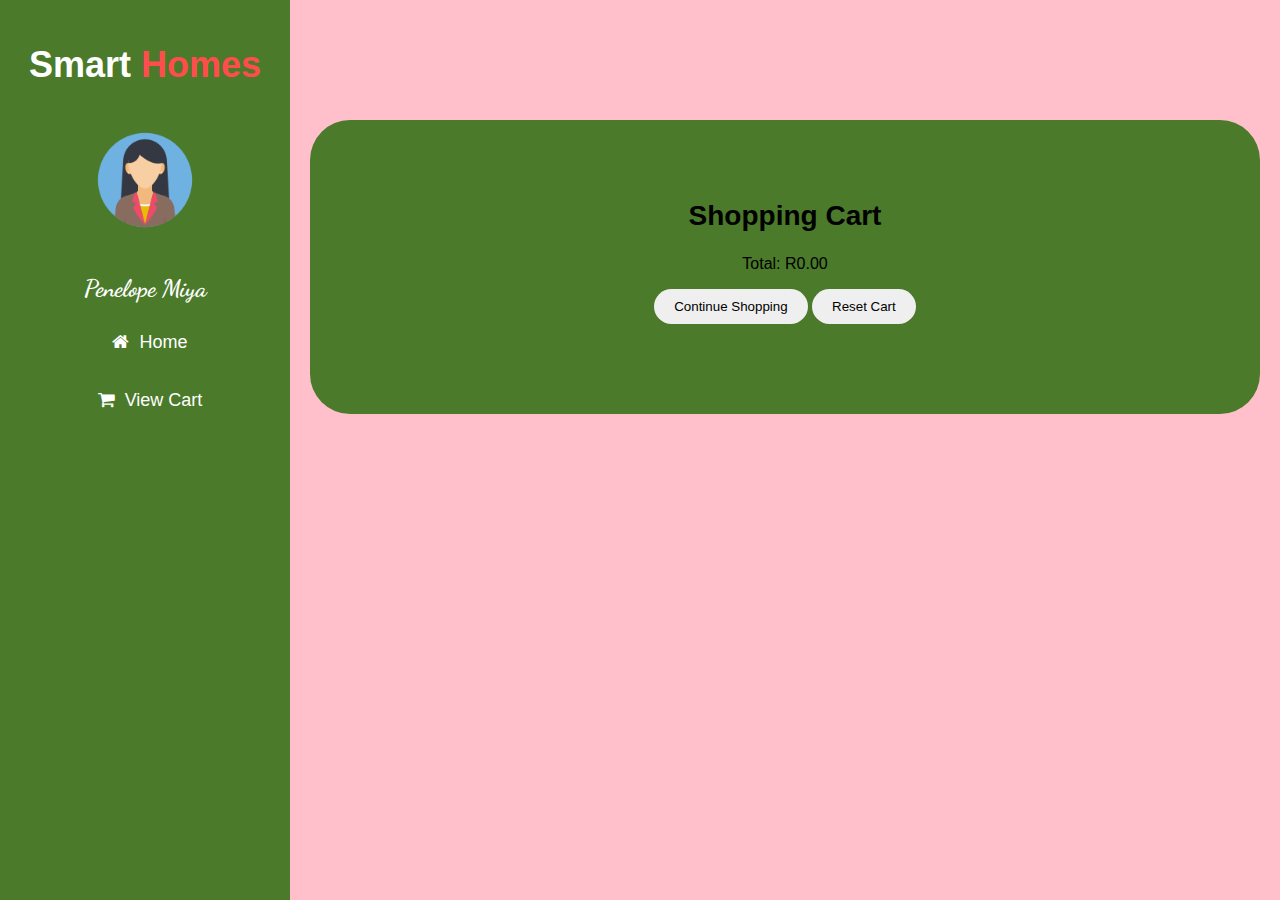
<file: cart.html>
<!DOCTYPE html>
<html lang="en">
<head>
    <meta charset="UTF-8">
    <meta name="viewport" content="width=device-width, initial-scale=1.0">
    <title>Shopping Cart</title>
    <link rel="stylesheet" href="styles.css">
    <link rel="stylesheet" href="ress/ress/font-awesome-4.7.0/css/font-awesome.min.css">
    <link rel="preconnect" href="https://fonts.googleapis.com">
    <link rel="preconnect" href="https://fonts.gstatic.com" crossorigin>
    <link href="https://fonts.googleapis.com/css2?family=Dancing+Script:wght@400..700&display=swap" rel="stylesheet">
</head>
<body>
    <div class="container" style="background-color: #FFC0CB;">
        <aside class="sidebar">
            <h1>Smart <span>Homes</span></h1>
            <div class="profile">
                <img src="ress/ress/female (2).png" alt="Profile Image">
                <h2 class="hol-name">Penelope Miya</h2>
            </div>
            <nav class="nav">
                <ul>
                    <li><a href="index.html"><i class="fa fa-home" aria-hidden="true"></i>Home</a></li>
                    <li><a href="cart.html"><i class="fa fa-shopping-cart" aria-hidden="true"></i>View Cart</a></li>
                </ul>
            </nav>
        </aside>

        <main class="main-content">
            <section class="cart">
                <h2>Shopping Cart</h2>
                <ul id="cart-items"></ul>
                <p>Total: R<span id="total-price">0</span></p>
                <button class="p-btn" onclick="window.location.href='index.html'">Continue Shopping</button>
                <button class="p-btn" onclick="resetCart()">Reset Cart</button>
            </section>
        </main>
    </div>
    <script>
        function loadCart() {
            let cart = JSON.parse(localStorage.getItem('cart')) || [];
            let totalPrice = 0;
            const cartItems = document.getElementById('cart-items');

            cart.forEach(item => {
                const li = document.createElement('li');
                li.innerText = `${item.name} - R${item.price}`;
                cartItems.appendChild(li);
                totalPrice += item.price;
            });

            document.getElementById('total-price').innerText = totalPrice.toFixed(2);
        }

        function resetCart() {
            localStorage.removeItem('cart');
            loadCart();
        }

        loadCart();
    </script>
</body>
</html>
</file>
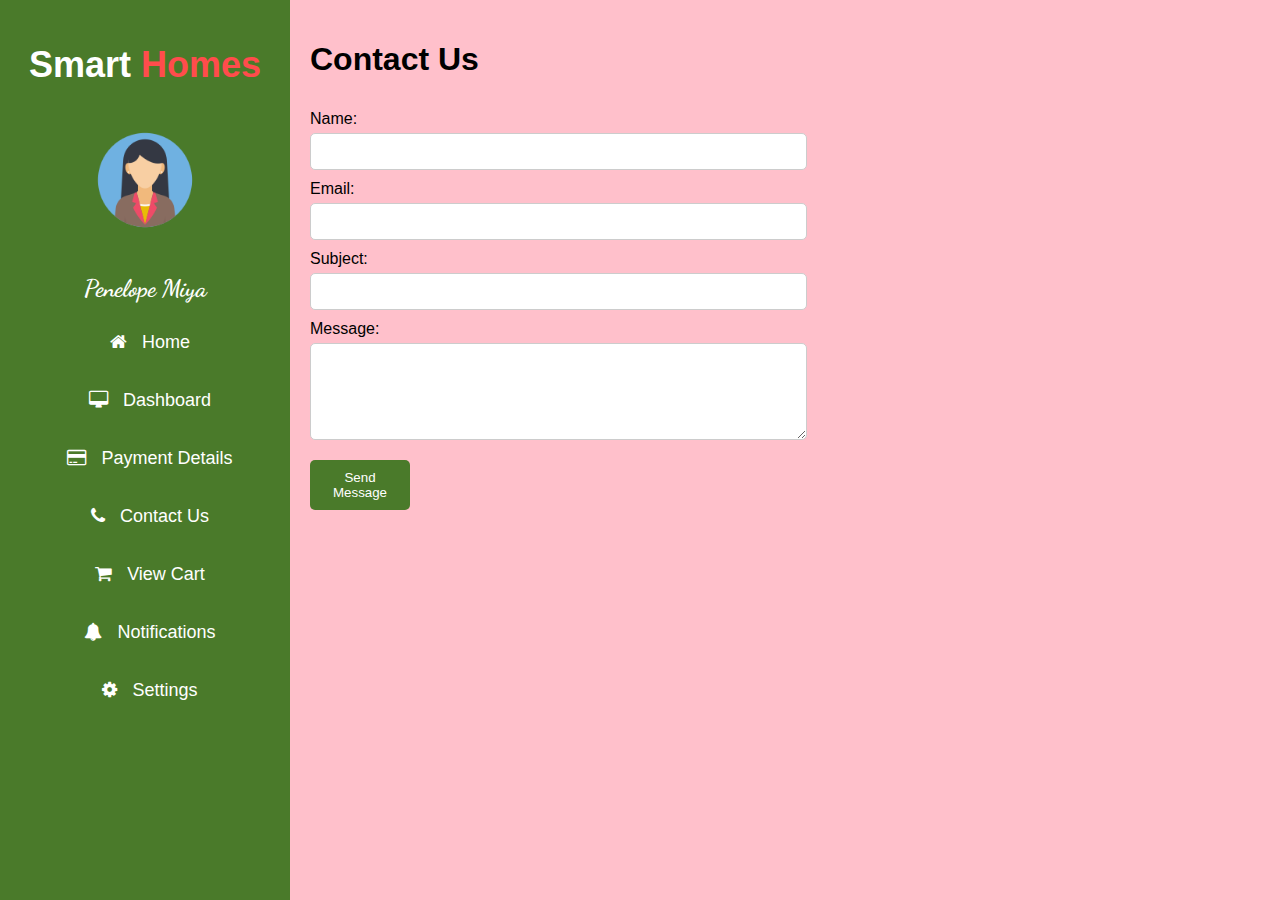
<file: contactus.html>
<!DOCTYPE html>
<html lang="en">
<head>
    <meta charset="UTF-8">
    <meta name="viewport" content="width=device-width, initial-scale=1.0">
    <title>Contact Us - Smart Homes</title>
    <link rel="stylesheet" href="styles.css">
    <link rel="stylesheet" href="ress/ress/font-awesome-4.7.0/css/font-awesome.min.css">
    <link rel="preconnect" href="https://fonts.googleapis.com">
    <link rel="preconnect" href="https://fonts.gstatic.com" crossorigin>
    <link href="https://fonts.googleapis.com/css2?family=Dancing+Script:wght@400..700&display=swap" rel="stylesheet">
</head>
<body>
    <!-- <header class="header">
        <div class="logo">Smart <span>Homes</span></div>
        
    </header> -->

    <div style="background-color: #FFC0CB;" class="container">
        <aside class="sidebar">
            <h1>Smart <span>Homes</span></h1>
            <div class="profile">
                <img src="ress/ress/female (2).png" alt="Profile Image">
                <h2 class="hol-name">Penelope Miya</h2>
            </div>
            <nav class="nav">
                <!-- <button class="menu-toggle"><i class="fa fa-bars" aria-hidden="true"></i></button> -->
                <ul class="nav-list">
                    <li><a href="index.html"><i class="fa fa-home" aria-hidden="true"></i> Home</a></li>
                    <li><a href="dashboard.html"><i class="fa fa-desktop" aria-hidden="true"></i> Dashboard</a></li>
                    <li><a href="payment.html"><i class="fa fa-credit-card" aria-hidden="true"></i> Payment Details</a></li>
                    <li><a href="contact.html"><i class="fa fa-phone" aria-hidden="true"></i> Contact Us</a></li>
                    <li><a href="cart.html"><i class="fa fa-shopping-cart" aria-hidden="true"></i> View Cart</a></li>
                    <li><a href="notifications.html"><i class="fa fa-bell" aria-hidden="true"></i> Notifications</a></li>
                    <li><a href="settings.html"><i class="fa fa-cog" aria-hidden="true"></i> Settings</a></li>
                </ul>
            </nav>
        </aside>

        <main class="main-content">
            <h1 class="main-name">Contact Us</h1>
            <form class="contact-form">
                <label for="name">Name:</label>
                <input type="text" id="name" name="name" required>
                
                <label for="email">Email:</label>
                <input type="email" id="email" name="email" required>
                
                <label for="subject">Subject:</label>
                <input type="text" id="subject" name="subject" required>
                
                <label for="message">Message:</label>
                <textarea id="message" name="message" rows="5" required></textarea>
                
                <button type="submit">Send Message</button>
            </form>
        </main>
    </div>

    <script>
        document.querySelector('.menu-toggle').addEventListener('click', () => {
            document.querySelector('.nav-list').classList.toggle('active');
        });
    </script>
</body>
</html>
</file>
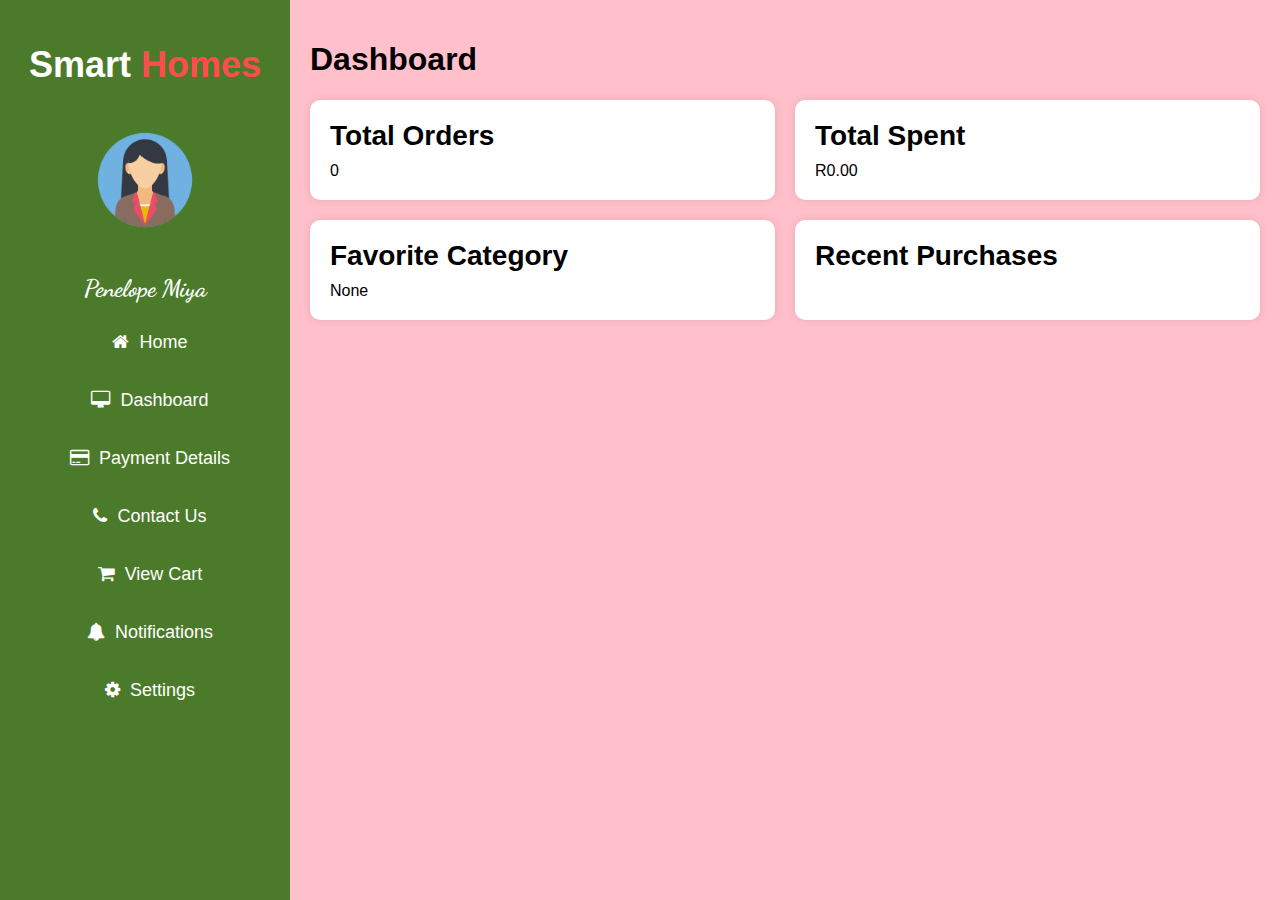
<file: dashboard.html>
<!DOCTYPE html>
<html lang="en">
<head>
    <meta charset="UTF-8">
    <meta name="viewport" content="width=device-width, initial-scale=1.0">
    <title>Dashboard - Smart Homes</title>
    <link rel="stylesheet" href="styles.css">
    <link rel="stylesheet" href="ress/ress/font-awesome-4.7.0/css/font-awesome.min.css">
    <link rel="preconnect" href="https://fonts.googleapis.com">
    <link rel="preconnect" href="https://fonts.gstatic.com" crossorigin>
    <link href="https://fonts.googleapis.com/css2?family=Dancing+Script:wght@400..700&display=swap" rel="stylesheet">
</head>
<body>
    <div class="container" style="background-color: #FFC0CB;">
        <aside class="sidebar">
            <h1>Smart <span>Homes</span></h1>
            <div class="profile">
                <img src="ress/ress/female (2).png" alt="Profile Image">
                <h2 class="hol-name">Penelope Miya</h2>
            </div>
            <nav class="nav">
                <ul>
                    <li><a href="index.html"><i class="fa fa-home" aria-hidden="true"></i>Home</a></li>
                    <li><a href="dashboard.html"><i class="fa fa-desktop" aria-hidden="true"></i>Dashboard</a></li>
                    <li><a href="payment.html"><i class="fa fa-credit-card" aria-hidden="true"></i>Payment Details</a></li>
                    <li><a href="contactus.html"><i class="fa fa-phone" aria-hidden="true"></i>Contact Us</a></li>
                    <li><a href="cart.html"><i class="fa fa-shopping-cart" aria-hidden="true"></i>View Cart</a></li>
                    <li><a href="notifications.html"><i class="fa fa-bell" aria-hidden="true"></i>Notifications</a></li>
                    <li><a href="settings.html"><i class="fa fa-cog" aria-hidden="true"></i>Settings</a></li>
                </ul>
            </nav>
        </aside>

        <main class="main-content">
            <h1 class="main-name">Dashboard</h1>
            <section class="dashboard">
                <div class="dashboard-item">
                    <h2>Total Orders</h2>
                    <p id="total-orders">0</p>
                </div>
                <div class="dashboard-item">
                    <h2>Total Spent</h2>
                    <p>R<span id="total-spent">0.00</span></p>
                </div>
                <div class="dashboard-item">
                    <h2>Favorite Category</h2>
                    <p id="favorite-category">None</p>
                </div>
                <div class="dashboard-item">
                    <h2>Recent Purchases</h2>
                    <ul id="recent-purchases"></ul>
                </div>
            </section>
        </main>
    </div>

    <script src="script.js"></script>
</body>
</html>
</file>
<file: styles.css>
body {
  margin: 0;
  font-family: Arial, sans-serif;
  display: flex;
  height: 100vh;
}

.container {
  display: flex;
  width: 100%;
}

.sidebar {
  background-color: #4A7A2A;
  width: 250px;
  padding: 20px;
  color: white;
  text-align: center;
}

.sidebar h1 {
  font-size: 36px;
}

.sidebar h1 span {
  color: #FF4C4C;
}

.hol-name{
  font-family: "Dancing Script", cursive;
}

.profile img {
  width: 100px;
  height: 100px;
  border-radius: 50%;
  margin: 20px 0;
}

.profile h2 {
  font-size: 24px;

}
.fa{
  padding: 10px;
}

.nav ul {
  list-style: none;
  padding: 0;
}

.nav ul li {
  margin: 20px 0;
}

.nav ul li a {
  color: white;
  text-decoration: none;
  font-size: 18px;
}
.nav ul li a:hover{
  text-decoration: underline;
}

.main-content {
  flex: 1;
  padding: 20px;
}

.main-content h1 {
  font-size: 32px;
}

.top-section {
  display: flex;
  justify-content: space-between;
  align-items: center;
  margin-bottom: 20px;
}


.categories {
  display: flex;
  gap: 10px;
}

.categories button {
  padding: 10px 20px;
  border: 1px solid #4A7A2A;
  border-radius:20px;
  box-shadow: 1px 1.5px 1px 1.5px;
  background-color: white;
  color: #4A7A2A;
  font-size: 16px;
}

.categories button:hover {
  background-color: #F8BBD0;
  color: white;
}
.categories a{
  text-decoration: none;
  color: #4A7A2A;
}

.item {
  background-color: #F8BBD0;
  padding: 20px;
  border-radius: 10px;
  text-align: center;
  width: 200px;
}

.item p {
  margin: 0;
  font-size: 18px;
}

.item p span {
  display: block;
}

.item img {
  display: block;
  margin: 10px auto 0;
  width: 50px;
  height: 50px;
}

.main-content h2 {
  font-size: 28px;
  margin-top: 20px;
}

.all-items {
  display: grid;
  grid-template-columns: repeat(3, 1fr);
  gap: 20px;
  padding: 5px;
}

.product {
  background-color: #E0F2F1;
  padding: 20px;
  border-radius: 10px;
  text-align: center;
  cursor: pointer;
}

.product img {
  width: 70px;
  height: 70px;
}

.product p {
  margin: 10px 0 0;
  font-size: 18px;
}

.cart{
  text-align: center;
  background-color: #4A7A2A;
  margin-top: 100px;
  padding: 60px 10px 60px 10px;
  border-radius: 40px;
}

.cart ul {
  list-style: none;
  padding: 0;
}

.cart ul li {
  margin: 10px 0px;
}

.product-detail{
  text-align: center;
  background-color: #FF69B4;
  /* background: linear-gradient(#FF69B4 #4A7A2A); */
  /* background: linear-gradient( #FF69B4, #a2eda2); */
  padding: 10px;
 
}

#product-image{
  background-color: #FFC0CB;
  border-radius: 30px;
}
#product-price{
  font-family: 'Times New Roman', Times, serif;
  font-weight: bold;
}
.product-p{
  font-family: 'Times New Roman', Times, serif;
  font-weight: bold;

}
#product-name{
  font-family: "Dancing Script", cursive;
}
.p-btn{
  padding: 10px 20px 10px 20px; 
  margin-bottom: 30px;
  border-radius: 20px;
  border: none;
}

.container{
  margin: 0;
  padding: 0;

}
/* Add these styles to your existing styles.css file */

.dashboard {
  display: flex;
  flex-wrap: wrap;
  gap: 20px;
}

.dashboard-item {
  background: #fff;
  padding: 20px;
  border-radius: 10px;
  box-shadow: 0 0 10px rgba(0, 0, 0, 0.1);
  flex: 1 1 calc(33.333% - 40px);
  min-width: 250px;
}

.dashboard-item h2 {
  margin: 0 0 10px;
}

.dashboard-item p,
.dashboard-item ul {
  margin: 0;
}


.contact-form {
  display: flex;
  flex-direction: column;
}

.contact-form label {
  margin-top: 10px;
}

.contact-form input,
.contact-form textarea {
  padding: 10px;
  margin-top: 5px;
  border: 1px solid #ccc;
  border-radius: 5px;
  width: 50%;
}

.contact-form button {
  margin-top: 20px;
  padding: 10px;
  width: 100px;
  /* align-content: center; */
  background: #4A7A2A;
  color: white;
  border: none;
  border-radius: 5px;
  cursor: pointer;
}

.contact-form button:hover {
  background: #FF69B4;
}







/* @media (max-width: 768px) {
  .nav .nav-list {
      display: none;
      flex-direction: column;
      position: absolute;
      top: 100%;
      right: 0;
      background: #fff;
      box-shadow: 0 2px 5px rgba(0,0,0,0.1);
  }

  .nav .nav-list.active {
      display: flex;
  }

  .nav .menu-toggle {
      display: block;
  }

  .top-section {
      flex-direction: column;
  }

  .categories {
      flex-wrap: wrap;
  }

  .item {
      margin-top: 20px;
  }
} */
</file>
